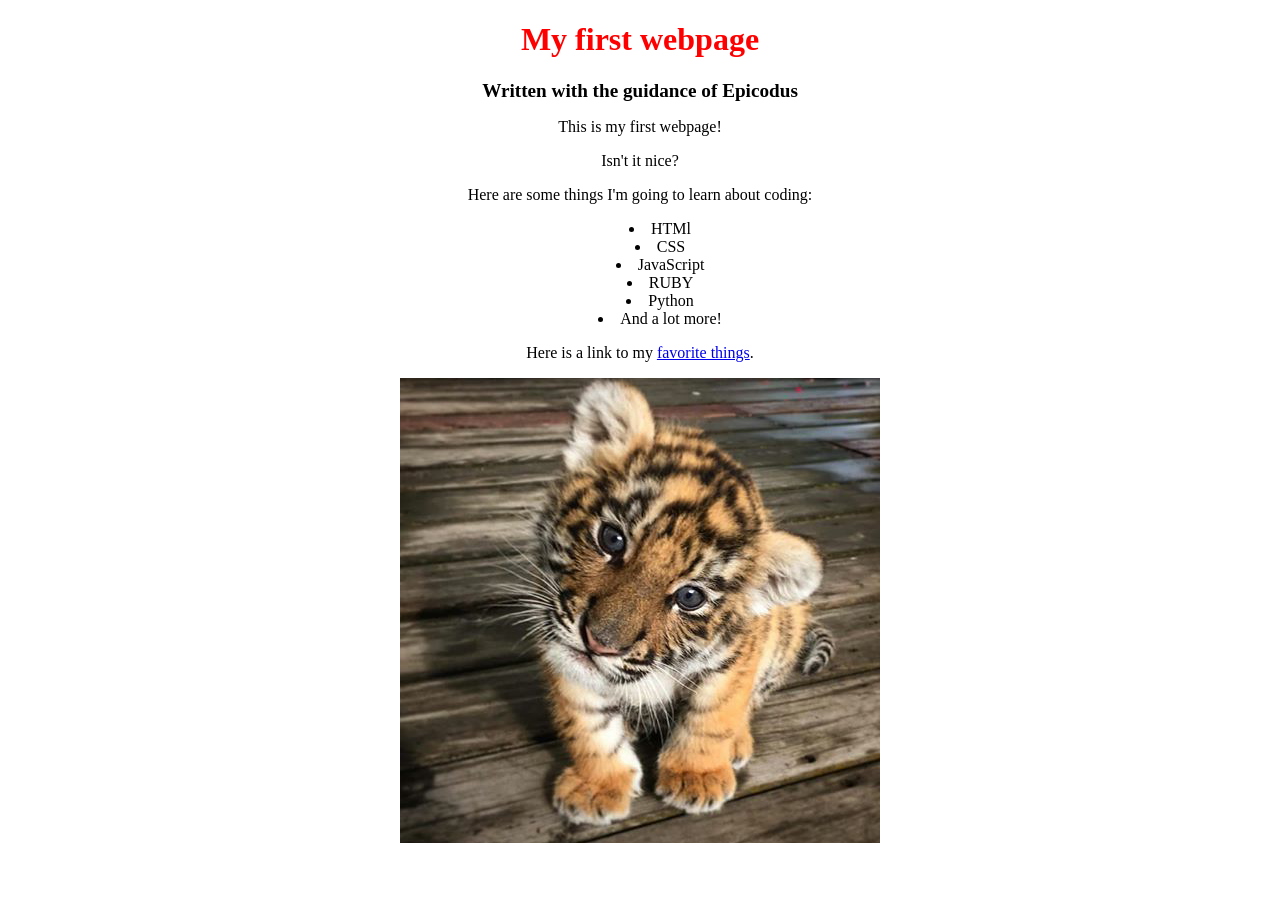
<file: index.html>
<!DOCTYPE html>
<html lang="en-US">
<head>
  <link href="css/styles.css" rel="stylesheet" type="text/css">
  <title>Web page #1!</title>
</head>
<body>
  <h1>My first webpage</h1>
  <h2>Written with the guidance of Epicodus</h2>

  <p>This is my first webpage!</p>
  <p>Isn't it nice?</p>

  <p>Here are some things I'm going to learn about coding:</p>
  <ul>
    <li>HTMl</li>
    <li>CSS</li>
    <li>JavaScript</li>
    <li>RUBY</li>
    <li>Python</li>
    <li>And a lot more!</li>
  </ul> 
  
  <p>Here is a link to my <a href="favorite-things.html">favorite things</a>.</p>
  <img src="kitten.jpeg" alt="A photo of a cute kitten.">
</body>
</html>
</file>
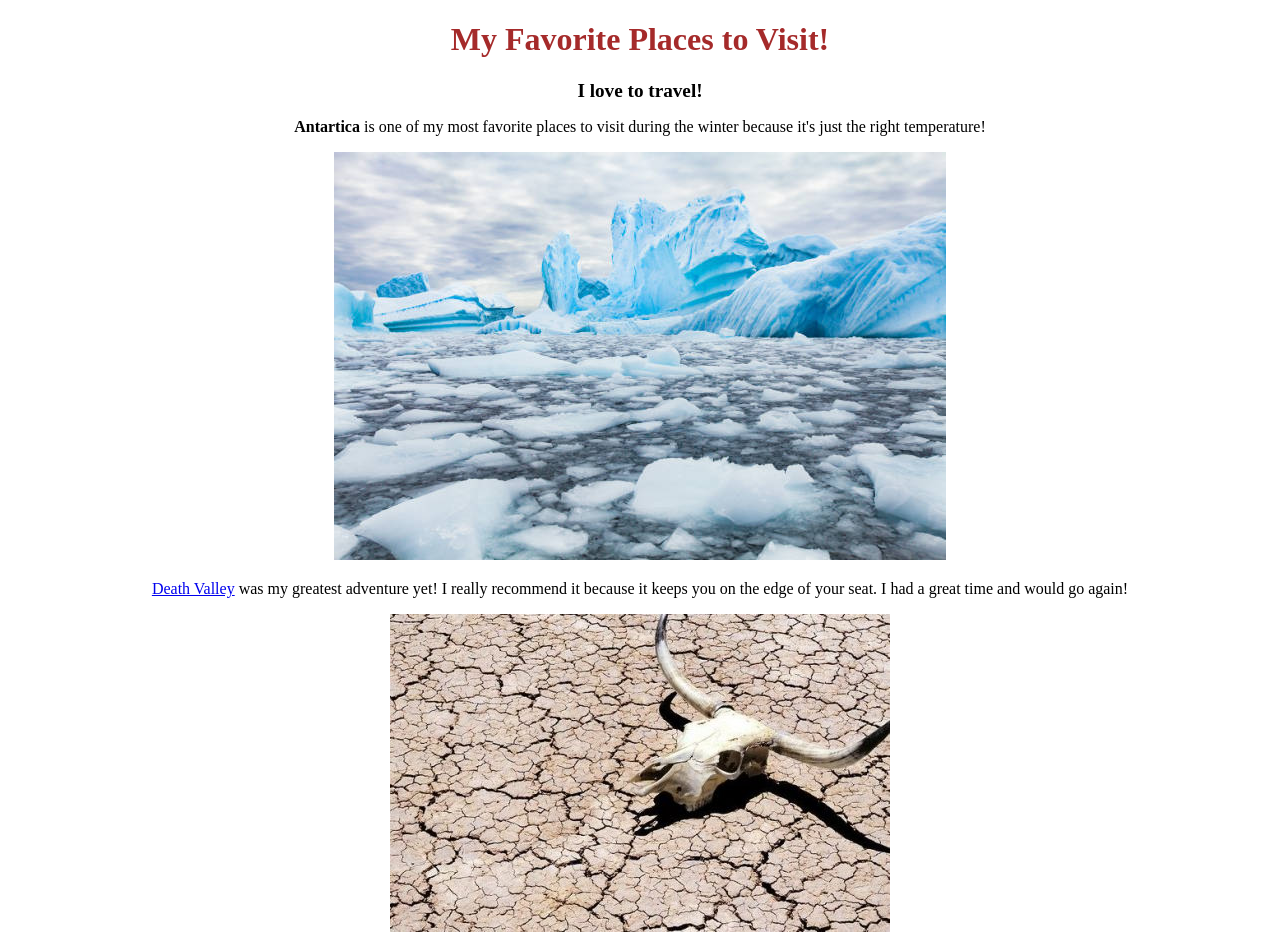
<file: favorite-places.html>
<!DOCTYPE html>
<html lang="en-US">
<head>
    <link href="css/stylee.css" rel="stylesheet" type="text/css">
    <title>Favorite places to visit!</title>
</head>
<body>
    <h1>My Favorite Places to Visit!</h1>
    <h2>I love to travel!</h2>
    <p><strong>Antartica</strong> is one of my most favorite places to visit during the winter because it's just the right temperature!</p>
    <img src="ant.jpeg" alt="A photo of Antartica.">
    <p><a href="https://en.wikipedia.org/wiki/Death_Valley">Death Valley</a> was my greatest adventure yet! I really recommend it because it keeps you on the edge of your seat. I had a great time and would go again!</p>
    <img src="death.jpeg" alt="A photo of Death Valley.">






</body>











</html>
</file>
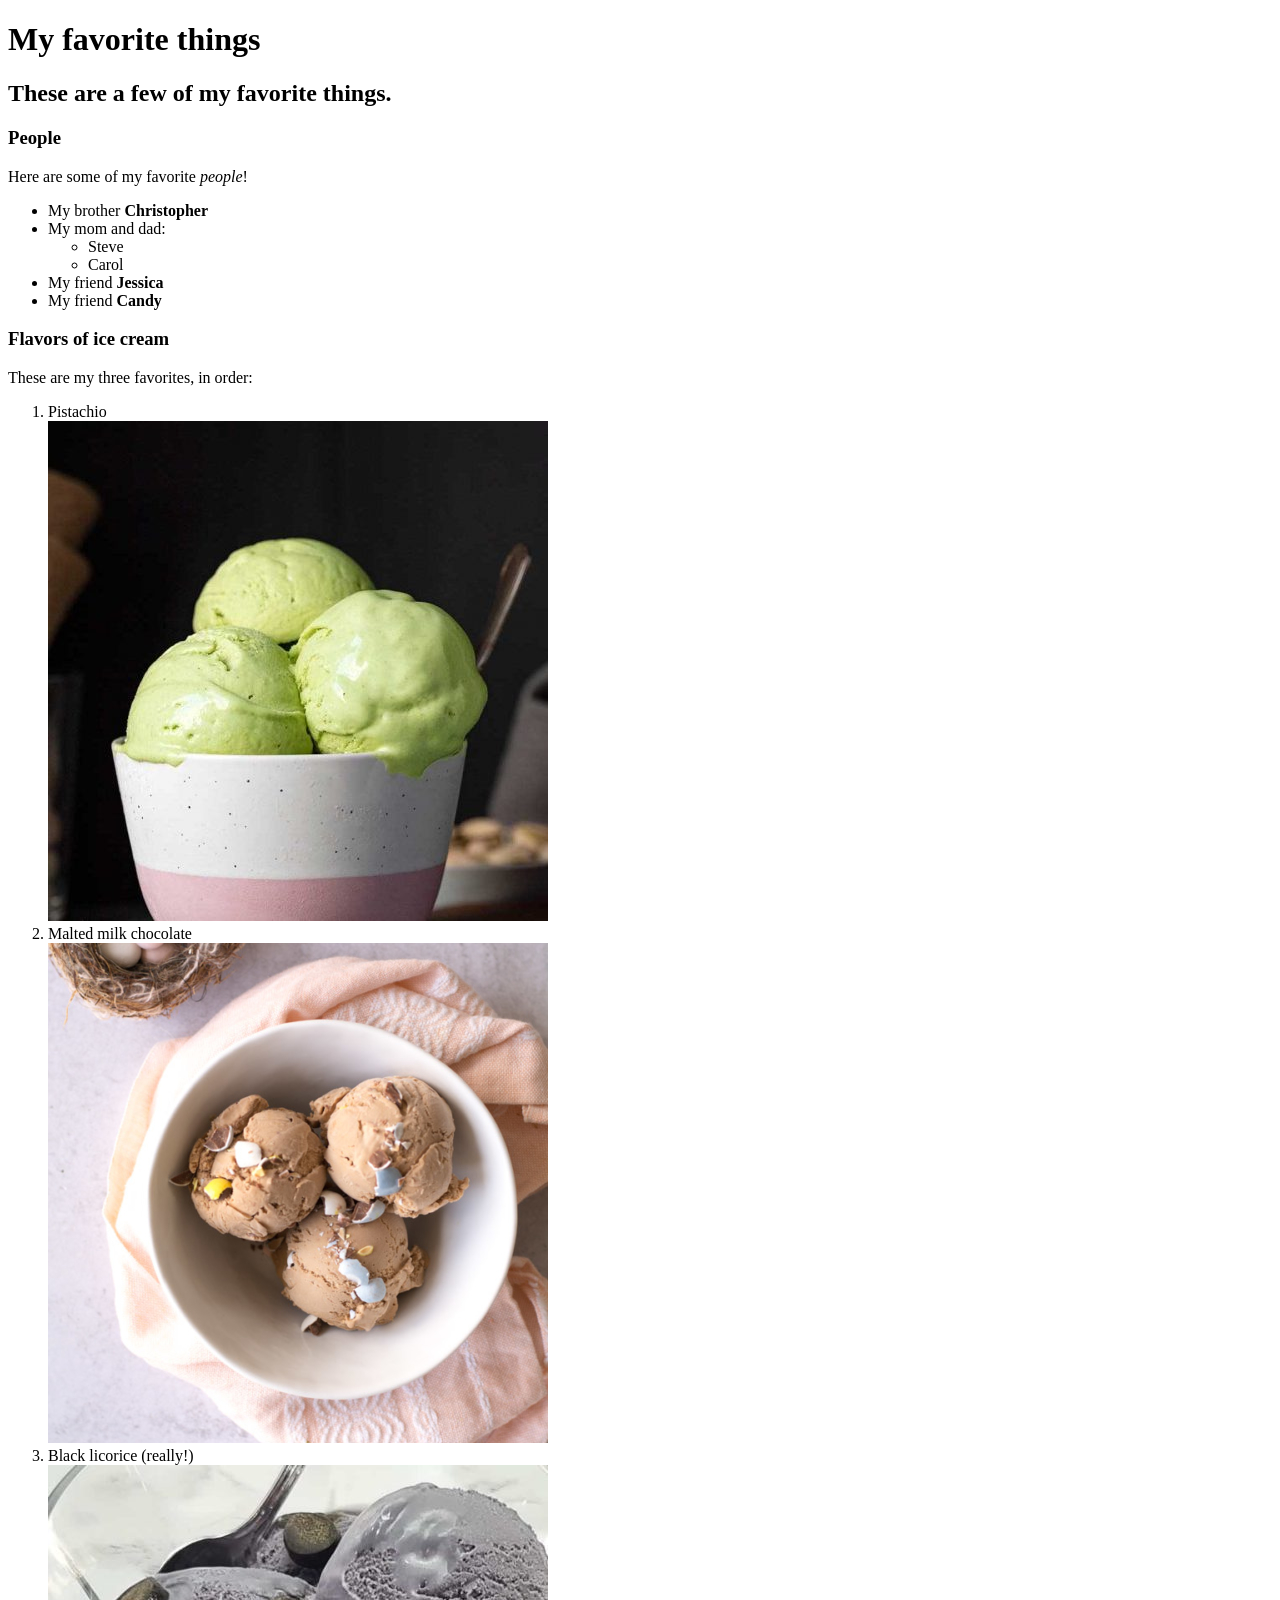
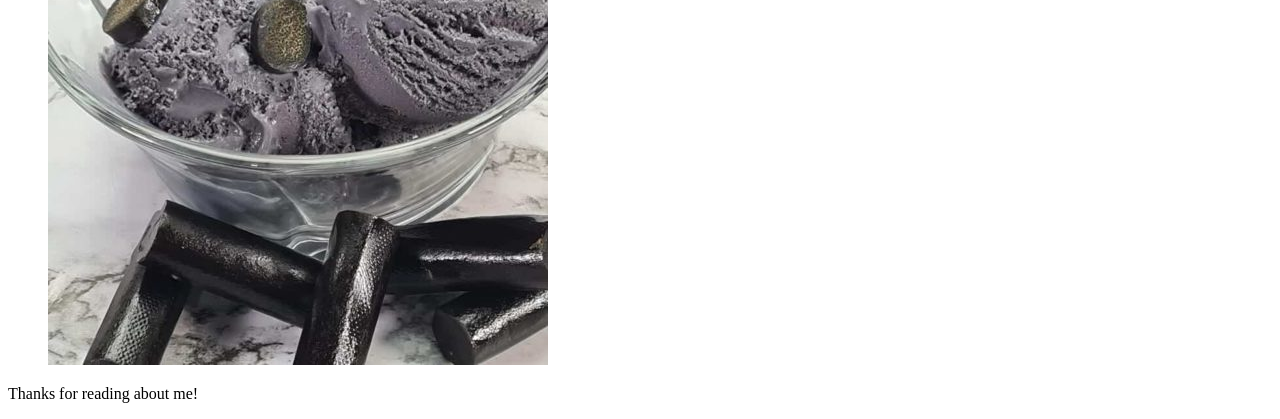
<file: favorite-things.html>
<!DOCTYPE html>
<html lang="en-US">
<head>
  <title>Michael's favorite things</title>
</head>
<body>
  <h1>My favorite things</h1>
  <h2>These are a few of my favorite things.</h2>

  <h3>People</h3>
  <p>Here are some of my favorite <em>people</em>!</p>
  <ul>
    <li>My brother <strong>Christopher</strong></li>
    <li>My mom and dad:
      <ul>
        <li>Steve</li>
        <li>Carol</li>
      </ul>
    </li>
    <li>My friend <strong>Jessica</strong></li>
    <li>My friend <strong>Candy</strong></li>
  </ul>

  <h3>Flavors of ice cream</h3>
  <p>These are my three favorites, in order:</p>
  <ol>
    <li>Pistachio</li>
    <img src="pis.jpeg" alt="A photo of pistachio ice cream.">
    <li>Malted milk chocolate</li>
    <img src="milk.jpeg" alt="A photo of malted milk chocolate.">
    <li>Black licorice (really!)</li>
    <img src="black.jpeg" alt="A photo of black licorice ice cream.">
  </ol> 
  

  <p>Thanks for reading about me!</p>
</body>
</html>
</file>
<file: css/styles.css>
h1 {
    color: red;
    text-align: center;
    font-size: x-large
    font-style: initial;
} 

h2 {
    text-align: center;
    font-size: larger;
    font-family: 'Times New Roman', Times, serif;
}

p {
    text-align: center;
    font-weight: 101;
    font-family: 'Times New Roman', Times, serif
}

ul {
    text-align: center;
    list-style-position: inside;
    font-family: 'Times New Roman', Times, serif;
    line-height: normal;
}

body {
    text-align: center;
    font-family: 'Times New Roman', Times, serif;
}

li {
    text-align: center;
    font-family: 'Times New Roman', Times, serif;
}
</file>
<file: css/stylee.css>
h1 {
    color:brown;
    text-align: center;
    font-size: x-large
    font-style: initial;
} 

h2 {
    text-align: center;
    font-size: larger;
    font-family: 'Times New Roman', Times, serif;
}

p {
    text-align: center;
    font-weight: 101;
    font-family: 'Times New Roman', Times, serif
}

ul {
    text-align: center;
    list-style-position: inside;
    font-family: 'Times New Roman', Times, serif;
    line-height: normal;
}

body {
    text-align: center;
    font-family: 'Times New Roman', Times, serif;
}

li {
    text-align: center;
    font-family: 'Times New Roman', Times, serif;
}
</file>
